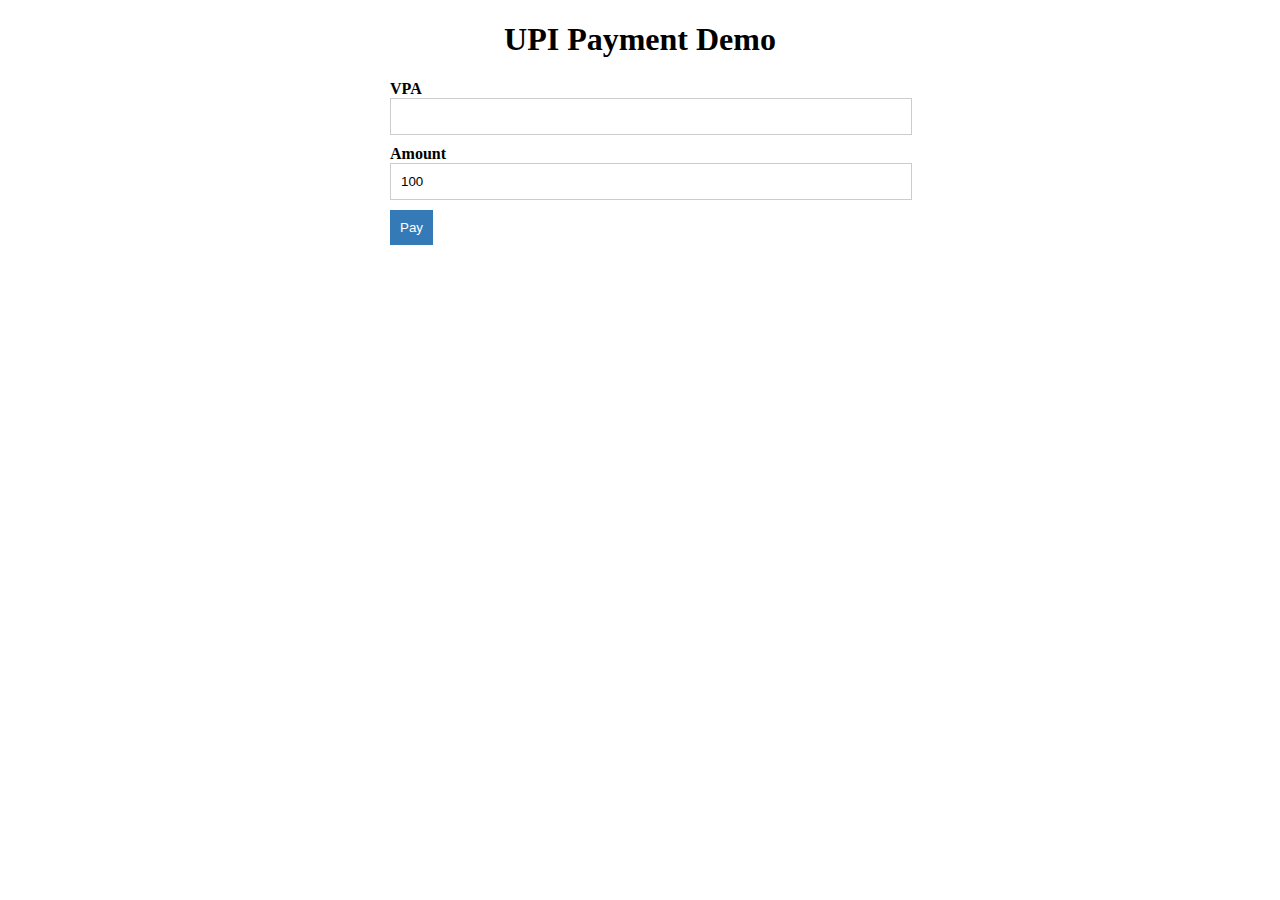
<file: payment/index.html>
<!DOCTYPE html>
<html>

<head>
    <title>UPI Payment Demo</title>
    <link rel="stylesheet" href="style.css">
</head>

<body>
    <div class="container">
        <h1>UPI Payment Demo</h1>
        <form action="/pay" method="post">
            <div class="form-group">
                <label for="vpA">VPA</label>
                <input type="text" id="vpA" name="vpA">
            </div>
            <div class="form-group">
                <label for="amount">Amount</label>
                <input type="number" id="amount" name="amount" value="100">
            </div>
            <button type="submit">Pay</button>
        </form>
    </div>
</body>
<script src="app.js"></script>
</html>
</file>
<file: payment/style.css>
.container {
    width: 500px;
    margin: 0 auto;
  }
  
  h1 {
    text-align: center;
  }
  
  form {
    margin-top: 20px;
  }
  
  .form-group {
    margin-bottom: 10px;
  }
  
  label {
    font-weight: bold;
  }
  
  input {
    width: 100%;
    padding: 10px;
    border: 1px solid #ccc;
  }
  
  button {
    background-color: #337ab7;
    color: white;
    padding: 10px;
    border: none;
    cursor: pointer;
  }
</file>
